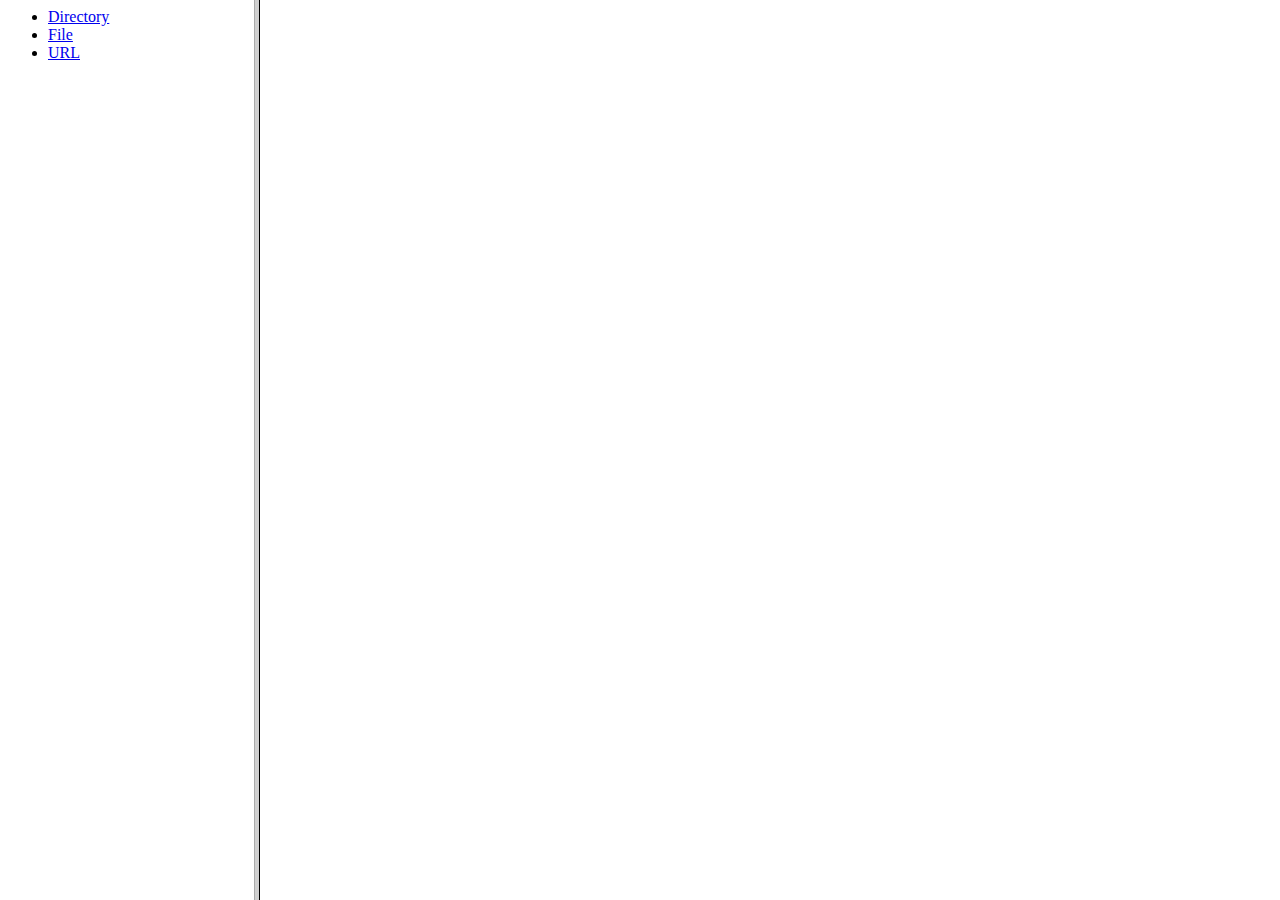
<file: pistondocs/pub/index.html>
<html>
	<head>
		<meta http-equiv="Content-Type" content="text/html; charset=UTF-8">
		<title>pistondocs</title>
	</head>
	<frameset cols="20%,80%">
		<frame src="objects.html" name="objects">
		<frame src="about:blank" name="objectDetails">
	</frameset>
</html>
</file>
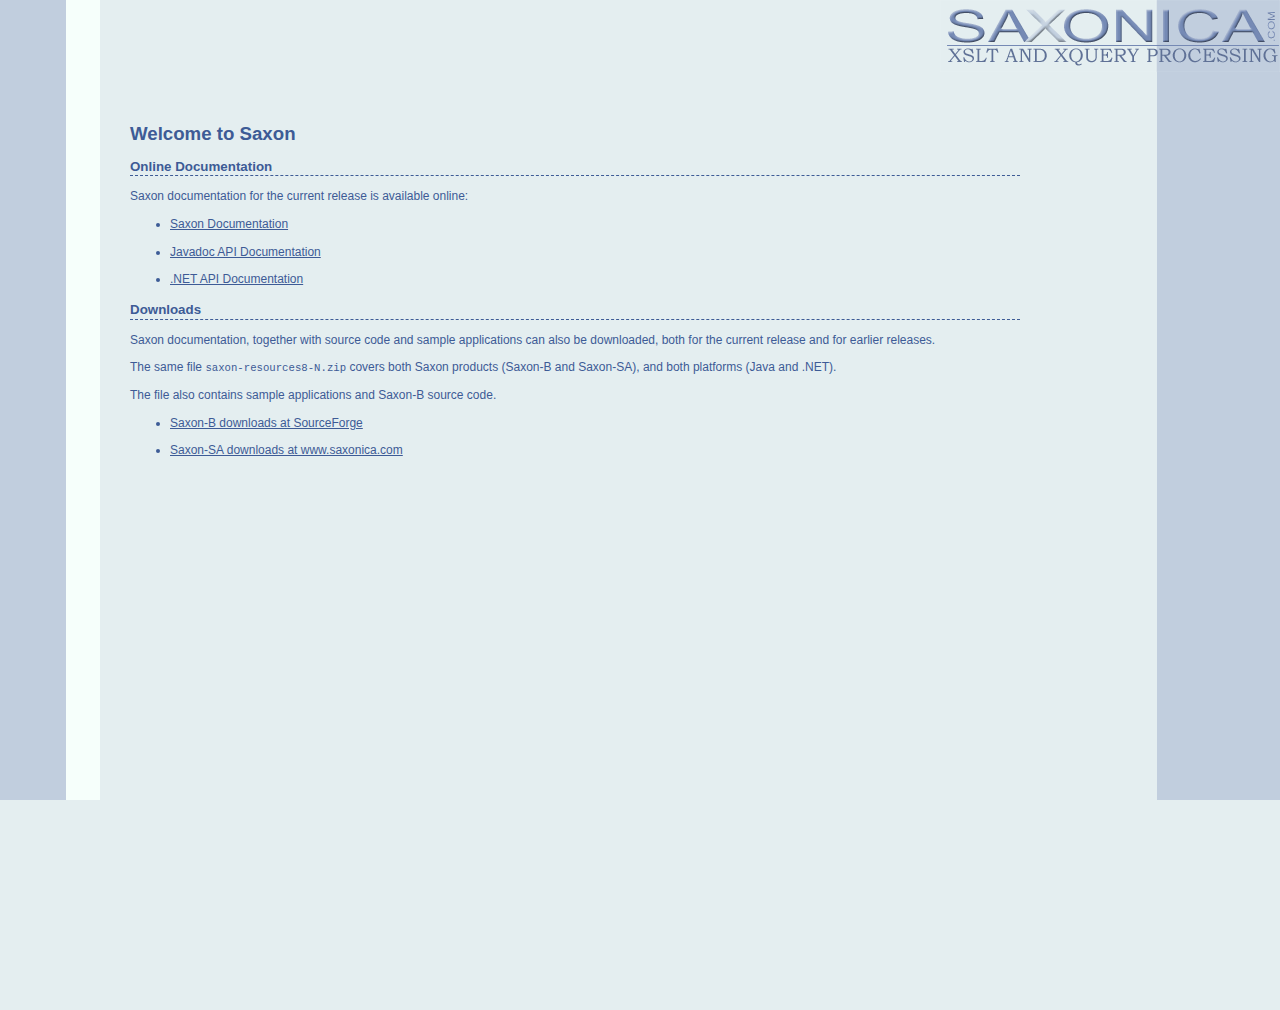
<file: pistondocs/saxon/doc/index.html>
<!DOCTYPE html
  PUBLIC "-//W3C//DTD HTML 4.01 Transitional//EN">
<html>
   <head>
      <meta http-equiv="Content-Type" content="text/html; charset=iso-8859-1">
      <title>Saxonica: XSLT and XQuery Processing: Welcome</title>
      <meta name="coverage" content="Worldwide">
      <meta name="copyright" content="Copyright Saxonica Ltd">
      <meta name="title" content="Saxonica: XSLT and XQuery Processing: About Saxon">
      <meta name="robots" content="noindex,nofollow">
      <link rel="stylesheet" href="saxondocs.css" type="text/css">
   </head>
   <body class="main">
      <div id="rhDkBlueArea" style="position:absolute; width:123px; height:800px; z-index:2; right: 0px; top: 0px; border: 1px none #000000; background-color: #C1CEDE; layer-background-color: #C1CEDE; visibility: visible;"></div>
      <div id="rhMdBlueArea" style="position:absolute; width:217px; height:800px; z-index:2; right: 340px; top: 0px; border: 1px none #000000; background-color: #E4EEF0; layer-background-color: #E4EEF0; visibility: visible;"></div>
      <div id="lhLightArea" style="position:absolute; width:34px; height:800px; z-index:2; left: 66px; top: 0px; border: 1px none #000000; background-color: #f6fffb; layer-background-color: #E4EEF0; visibility: visible;"></div>
      <div id="lhDkBlueArea" style="position:absolute; width:66px; height:800px; z-index:2; left: 0px; top: 0px; border: 1px none #000000; background-color: #C1CEDE; layer-background-color: #C1CEDE; visibility: visible;"></div>
      <div id="LogoArea" style="position:absolute; width:340px; height:72px; z-index:3; right: 0px; top: 0px; border: 1px none #000000; visibility: visible;"><a href="http://www.saxonica.com/"><img src="img/saxonica_logo.gif" width="340" height="72" border="0" alt="Saxonica.com"></a></div>

      <div id="MainTextArea" style="position:absolute; height:100%; z-index:5; left: 130px; right: 260px; top: 110px; border: 1px none #000000; visibility: visible;">
         <h1>Welcome to Saxon</h1>
         
         
         <p class="subhead">Online Documentation</p>
         
         <p>Saxon documentation for the current release is available online:</p>
         
         <ul>
         <li><p><a href="http://www.saxonica.com/documentation/documentation.html" class="bodylink">Saxon Documentation</a></p></li>
         
         <li><p><a href="http://www.saxonica.com/documentation/javadoc/index.html" class="bodylink">Javadoc API Documentation</a></p></li>
         
         <li><p><a href="http://www.saxonica.com/documentation/dotnetdoc/index.html" class="bodylink">.NET API Documentation</a></p></li>
         </ul>

         
         <p class="subhead">Downloads</p>
         
         <p>Saxon documentation, together with source code and sample applications
         can also be downloaded, both for the current release and for earlier releases.
         </p>
         
         <p>The same file <code>saxon-resources8-N.zip</code> covers both Saxon products
          (Saxon-B and Saxon-SA), and both platforms (Java and .NET).</p>
          
         <p>The file also contains sample applications and Saxon-B source code.</p>
         
        
         <ul>
         <li><p><a class="bodylink" href="http://sourceforge.net/project/showfiles.php?group_id=29872">Saxon-B downloads at SourceForge</a></li>
         <li><p><a class="bodylink" href="http://www.saxonica.com/">Saxon-SA downloads at www.saxonica.com</a></li>
         </ul>

      </div>
   </body>
</html>
</file>
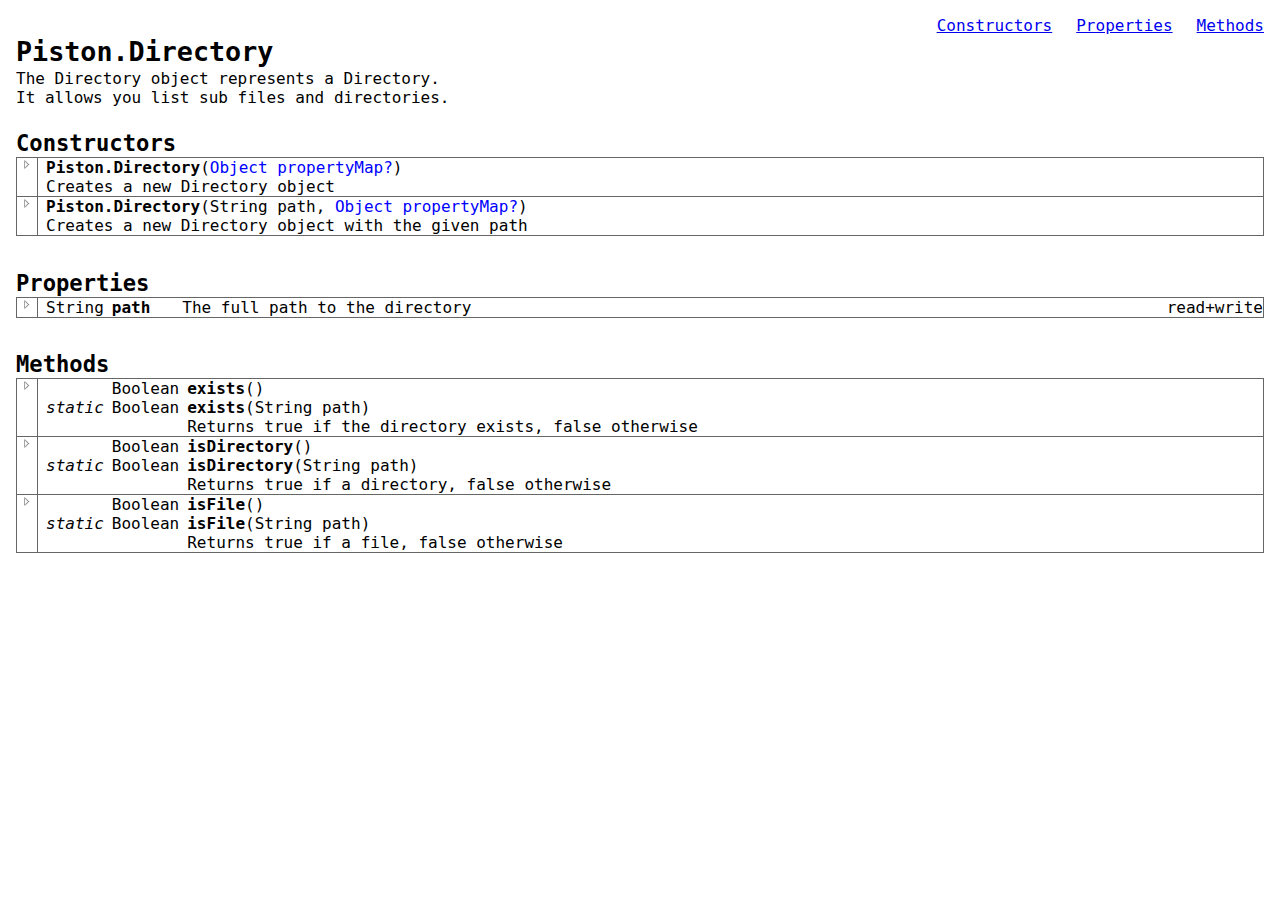
<file: pistondocs/pub/Directory.html>
<html xmlns:d="http://piston.googlecode.com/svn/trunk/ns/doc" xmlns:f="http://piston.googlecode.com/svn/trunk/ns/common">
   <head>
      <meta http-equiv="Content-Type" content="text/html; charset=UTF-8">
      <title>Piston.Directory</title>
      <link rel="stylesheet" type="text/css" href="yui/reset.css">
      <link rel="stylesheet" type="text/css" href="yui/fonts.css">
      <link rel="stylesheet" type="text/css" href="css/doc.css">
      <link rel="stylesheet" type="text/css" href="css/sh_style.css"><script type="text/javascript" src="yui/yahoo.js"></script><script type="text/javascript" src="yui/event.js"></script><script type="text/javascript" src="yui/dom.js"></script><script type="text/javascript" src="js/pistondocs.js"></script><script type="text/javascript" src="js/sh_main.js"></script><script type="text/javascript" src="js/sh_javascript.js"></script></head>
   <body>
      <div class="top-section-links"><a class="top-section-link" href="#Constructors">Constructors</a><a class="top-section-link" href="#Properties">Properties</a><a class="top-section-link" href="#Methods">Methods</a></div>
      <h1>Piston.Directory</h1>
      <div class="shortDescription">
         The Directory object represents a Directory.
         <div xmlns:xsi="http://www.w3.org/2001/XMLSchema-instance" xmlns:xhtml="http://www.w3.org/1999/xhtml"></div>
         It allows you list sub files and directories.
         
      </div><a name="Constructors"></a><h2 class="constructors">Constructors</h2>
      <table class="section constructor">
         <tbody>
            <tr class="top">
               <td class="expand" rowspan="2"></td>
               <td class="method"><span class="name">Piston.Directory</span>(<span class="optional">Object propertyMap?</span>)
               </td>
            </tr>
            <tr class="bottom">
               <td class="description">
                  <div class="short">Creates a new Directory object</div>
                  <div class="long">
                     <div class="arguments">Arguments</div>
                     <ul>
                        <li><span class="optional">Object propertyMap (optional)</span>
                           <div>The initial set of <a xmlns:xsi="http://www.w3.org/2001/XMLSchema-instance" xmlns:xhtml="http://www.w3.org/1999/xhtml" href="#Properties">Properties</a> to set
                           </div>
                        </li>
                     </ul>
                     <div class="example">Example</div><pre class="sh_javascript">var f = new Piston.Directory();
f.path = "/tmp";</pre><div class="example">Example</div><pre class="sh_javascript">var f = new Piston.Directory({ "path" : "/tmp" });</pre></div>
               </td>
            </tr>
            <tr class="top">
               <td class="expand" rowspan="2"></td>
               <td class="method"><span class="name">Piston.Directory</span>(String path, <span class="optional">Object propertyMap?</span>)
               </td>
            </tr>
            <tr class="bottom">
               <td class="description">
                  <div class="short">Creates a new Directory object with the given path</div>
                  <div class="long">
                     <div class="arguments">Arguments</div>
                     <ul>
                        <li>String path
                           <div>The full or relative path to the directory</div>
                        </li>
                        <li><span class="optional">Object propertyMap (optional)</span>
                           <div>The initial set of <a xmlns:xsi="http://www.w3.org/2001/XMLSchema-instance" xmlns:xhtml="http://www.w3.org/1999/xhtml" href="#Properties">Properties</a> to set
                           </div>
                        </li>
                     </ul>
                     <div class="example">Example</div><pre class="sh_javascript">var f = new Piston.Directory("/tmp");</pre></div>
               </td>
            </tr>
         </tbody>
      </table><a name="Properties"></a><h2 class="properties">Properties</h2>
      <table class="section property">
         <tbody>
            <tr class="bottom">
               <td class="expand"></td>
               <td class="type">String</td>
               <td class="name">path</td>
               <td class="description">The full path to the directory
                  <div class="long">
                     <div class="validValues">
                        Valid Values
                        
                     </div>
                     <ul>
                        <li>null <span class="default">(default)</span></li>
                        <li>* </li>
                     </ul>
                  </div>
               </td>
               <td class="readWrite">read+write</td>
            </tr>
         </tbody>
      </table><a name="Methods"></a><h2 class="methods">Methods</h2>
      <table class="section method">
         <tbody>
            <tr class="top">
               <td class="expand" rowspan="3"></td>
               <td class="static"></td>
               <td class="return">Boolean</td>
               <td class="method"><span class="name">exists</span>()
               </td>
            </tr>
            <tr class="middle">
               <td class="static">static</td>
               <td class="return">Boolean</td>
               <td class="method"><span class="name">exists</span>(String path)
               </td>
            </tr>
            <tr class="bottom">
               <td colspan="2"></td>
               <td class="description">
                  <div class="short">Returns true if the directory exists, false otherwise</div>
                  <div class="long">
                     <div class="arguments">Arguments</div>
                     <ul>
                        <li>None</li>
                     </ul>
                     <div class="arguments">Arguments<span class="static"> static</span></div>
                     <ul>
                        <li>String path
                           <div>The full or relative path to the directory</div>
                        </li>
                     </ul>
                     <div class="returns">Returns</div>
                     <ul>
                        <li>Boolean
                           <div>true if the directory exists, false otherwise</div>
                        </li>
                     </ul>
                     <div class="example">Example</div><pre class="sh_javascript">var f = new Piston.Directory("/tmp");

f.exists();    // true</pre><div class="example">Example<span class="static"> static</span></div><pre class="sh_javascript">Piston.Directory.exists("/tmp");    // true</pre></div>
               </td>
            </tr>
            <tr class="top">
               <td class="expand" rowspan="3"></td>
               <td class="static"></td>
               <td class="return">Boolean</td>
               <td class="method"><span class="name">isDirectory</span>()
               </td>
            </tr>
            <tr class="middle">
               <td class="static">static</td>
               <td class="return">Boolean</td>
               <td class="method"><span class="name">isDirectory</span>(String path)
               </td>
            </tr>
            <tr class="bottom">
               <td colspan="2"></td>
               <td class="description">
                  <div class="short">Returns true if a directory, false otherwise</div>
                  <div class="long">
                     <div class="arguments">Arguments</div>
                     <ul>
                        <li>None</li>
                     </ul>
                     <div class="arguments">Arguments<span class="static"> static</span></div>
                     <ul>
                        <li>String path
                           <div>The path to check.</div>
                        </li>
                     </ul>
                     <div class="returns">Returns</div>
                     <ul>
                        <li>Boolean
                           <div>true if a directory, false otherwise</div>
                        </li>
                     </ul>
                     <div class="example">Example</div><pre class="sh_javascript">var f = new Piston.Directory("/tmp");

f.isDirectory()        // true</pre><div class="example">Example<span class="static"> static</span></div><pre class="sh_javascript">Piston.Directory.isDirectory("/tmp");    // true</pre></div>
               </td>
            </tr>
            <tr class="top">
               <td class="expand" rowspan="3"></td>
               <td class="static"></td>
               <td class="return">Boolean</td>
               <td class="method"><span class="name">isFile</span>()
               </td>
            </tr>
            <tr class="middle">
               <td class="static">static</td>
               <td class="return">Boolean</td>
               <td class="method"><span class="name">isFile</span>(String path)
               </td>
            </tr>
            <tr class="bottom">
               <td colspan="2"></td>
               <td class="description">
                  <div class="short">Returns true if a file, false otherwise</div>
                  <div class="long">
                     <div class="arguments">Arguments</div>
                     <ul>
                        <li>None</li>
                     </ul>
                     <div class="arguments">Arguments<span class="static"> static</span></div>
                     <ul>
                        <li>String path
                           <div>The path to check.</div>
                        </li>
                     </ul>
                     <div class="returns">Returns</div>
                     <ul>
                        <li>Boolean
                           <div>true if a file, false otherwise</div>
                        </li>
                     </ul>
                     <div class="example">Example</div><pre class="sh_javascript">var f = new Piston.Directory("/tmp");

f.isFile()        // false</pre><div class="example">Example<span class="static"> static</span></div><pre class="sh_javascript">Piston.Directory.isFile("/tmp");    // false</pre></div>
               </td>
            </tr>
         </tbody>
      </table>
   </body>
</html>
</file>
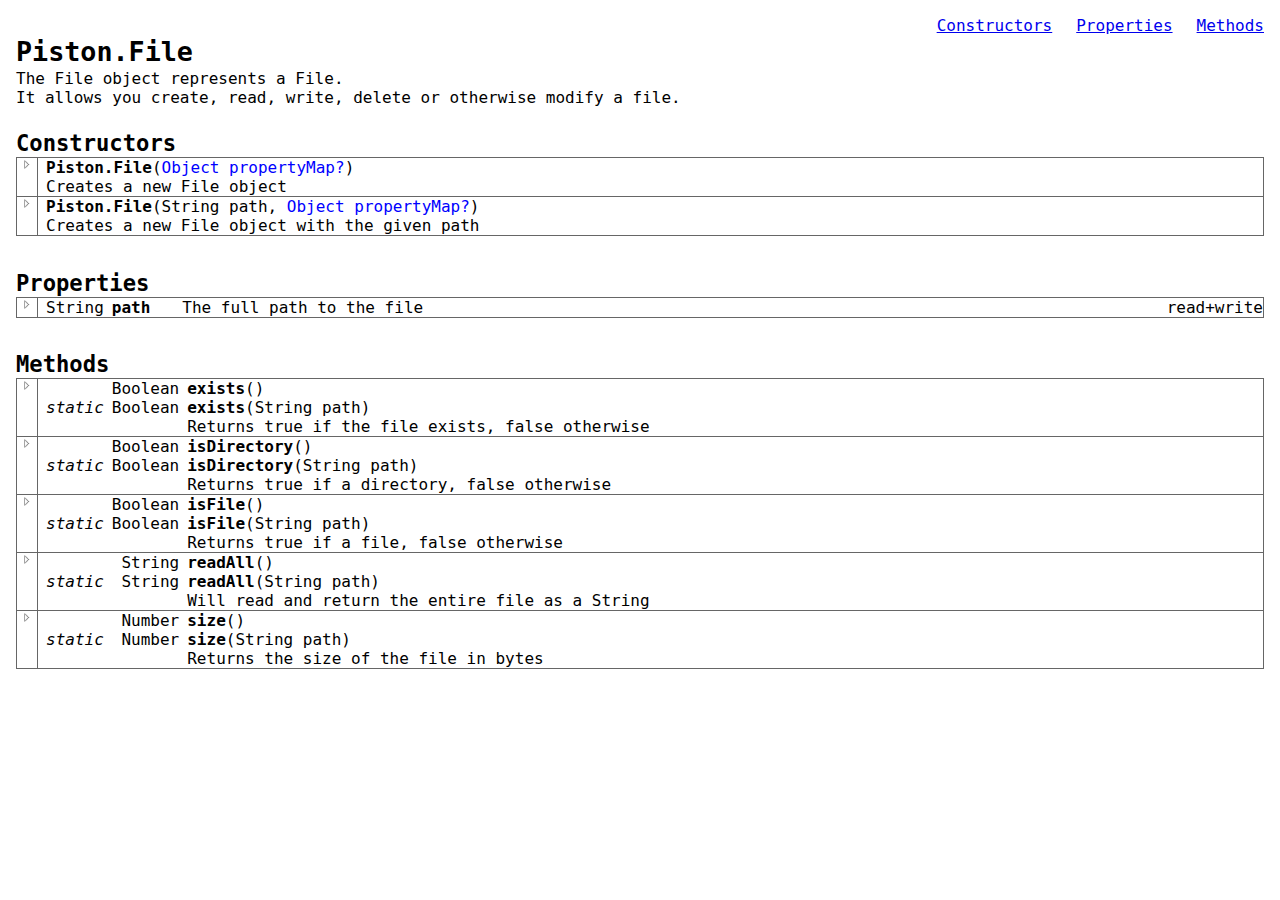
<file: pistondocs/pub/File.html>
<html xmlns:d="http://piston.googlecode.com/svn/trunk/ns/doc" xmlns:f="http://piston.googlecode.com/svn/trunk/ns/common">
   <head>
      <meta http-equiv="Content-Type" content="text/html; charset=UTF-8">
      <title>Piston.File</title>
      <link rel="stylesheet" type="text/css" href="yui/reset.css">
      <link rel="stylesheet" type="text/css" href="yui/fonts.css">
      <link rel="stylesheet" type="text/css" href="css/doc.css">
      <link rel="stylesheet" type="text/css" href="css/sh_style.css"><script type="text/javascript" src="yui/yahoo.js"></script><script type="text/javascript" src="yui/event.js"></script><script type="text/javascript" src="yui/dom.js"></script><script type="text/javascript" src="js/pistondocs.js"></script><script type="text/javascript" src="js/sh_main.js"></script><script type="text/javascript" src="js/sh_javascript.js"></script></head>
   <body>
      <div class="top-section-links"><a class="top-section-link" href="#Constructors">Constructors</a><a class="top-section-link" href="#Properties">Properties</a><a class="top-section-link" href="#Methods">Methods</a></div>
      <h1>Piston.File</h1>
      <div class="shortDescription">
         The File object represents a File.
         <div xmlns:xsi="http://www.w3.org/2001/XMLSchema-instance" xmlns:xhtml="http://www.w3.org/1999/xhtml"></div>
         It allows you create, read, write, delete or otherwise modify a file.
         
      </div><a name="Constructors"></a><h2 class="constructors">Constructors</h2>
      <table class="section constructor">
         <tbody>
            <tr class="top">
               <td class="expand" rowspan="2"></td>
               <td class="method"><span class="name">Piston.File</span>(<span class="optional">Object propertyMap?</span>)
               </td>
            </tr>
            <tr class="bottom">
               <td class="description">
                  <div class="short">Creates a new File object</div>
                  <div class="long">
                     <div class="arguments">Arguments</div>
                     <ul>
                        <li><span class="optional">Object propertyMap (optional)</span>
                           <div>The initial set of <a xmlns:xsi="http://www.w3.org/2001/XMLSchema-instance" xmlns:xhtml="http://www.w3.org/1999/xhtml" href="#Properties">Properties</a> to set
                           </div>
                        </li>
                     </ul>
                     <div class="example">Example</div><pre class="sh_javascript">var f = new Piston.File();
f.path = "text.txt";</pre><div class="example">Example</div><pre class="sh_javascript">var f = new Piston.File({ "path" : "text.txt" });</pre></div>
               </td>
            </tr>
            <tr class="top">
               <td class="expand" rowspan="2"></td>
               <td class="method"><span class="name">Piston.File</span>(String path, <span class="optional">Object propertyMap?</span>)
               </td>
            </tr>
            <tr class="bottom">
               <td class="description">
                  <div class="short">Creates a new File object with the given path</div>
                  <div class="long">
                     <div class="arguments">Arguments</div>
                     <ul>
                        <li>String path
                           <div>The full or relative path to the file</div>
                        </li>
                        <li><span class="optional">Object propertyMap (optional)</span>
                           <div>The initial set of <a xmlns:xsi="http://www.w3.org/2001/XMLSchema-instance" xmlns:xhtml="http://www.w3.org/1999/xhtml" href="#Properties">Properties</a> to set
                           </div>
                        </li>
                     </ul>
                     <div class="example">Example</div><pre class="sh_javascript">var f = new Piston.File("test.txt");</pre></div>
               </td>
            </tr>
         </tbody>
      </table><a name="Properties"></a><h2 class="properties">Properties</h2>
      <table class="section property">
         <tbody>
            <tr class="bottom">
               <td class="expand"></td>
               <td class="type">String</td>
               <td class="name">path</td>
               <td class="description">The full path to the file
                  <div class="long">
                     <div class="validValues">
                        Valid Values
                        
                     </div>
                     <ul>
                        <li>null <span class="default">(default)</span></li>
                        <li>* </li>
                     </ul>
                  </div>
               </td>
               <td class="readWrite">read+write</td>
            </tr>
         </tbody>
      </table><a name="Methods"></a><h2 class="methods">Methods</h2>
      <table class="section method">
         <tbody>
            <tr class="top">
               <td class="expand" rowspan="3"></td>
               <td class="static"></td>
               <td class="return">Boolean</td>
               <td class="method"><span class="name">exists</span>()
               </td>
            </tr>
            <tr class="middle">
               <td class="static">static</td>
               <td class="return">Boolean</td>
               <td class="method"><span class="name">exists</span>(String path)
               </td>
            </tr>
            <tr class="bottom">
               <td colspan="2"></td>
               <td class="description">
                  <div class="short">Returns true if the file exists, false otherwise</div>
                  <div class="long">
                     <div class="arguments">Arguments</div>
                     <ul>
                        <li>None</li>
                     </ul>
                     <div class="arguments">Arguments<span class="static"> static</span></div>
                     <ul>
                        <li>String path
                           <div>The full or relative path to the file</div>
                        </li>
                     </ul>
                     <div class="returns">Returns</div>
                     <ul>
                        <li>Boolean
                           <div>true if the file exists, false otherwise</div>
                        </li>
                     </ul>
                     <div class="example">Example</div><pre class="sh_javascript">var f = new Piston.File("test.txt");

f.exists();    // true</pre><div class="example">Example<span class="static"> static</span></div><pre class="sh_javascript">Piston.File.exists("test.txt");    // true</pre></div>
               </td>
            </tr>
            <tr class="top">
               <td class="expand" rowspan="3"></td>
               <td class="static"></td>
               <td class="return">Boolean</td>
               <td class="method"><span class="name">isDirectory</span>()
               </td>
            </tr>
            <tr class="middle">
               <td class="static">static</td>
               <td class="return">Boolean</td>
               <td class="method"><span class="name">isDirectory</span>(String path)
               </td>
            </tr>
            <tr class="bottom">
               <td colspan="2"></td>
               <td class="description">
                  <div class="short">Returns true if a directory, false otherwise</div>
                  <div class="long">
                     <div class="arguments">Arguments</div>
                     <ul>
                        <li>None</li>
                     </ul>
                     <div class="arguments">Arguments<span class="static"> static</span></div>
                     <ul>
                        <li>String path
                           <div>The path to check.</div>
                        </li>
                     </ul>
                     <div class="returns">Returns</div>
                     <ul>
                        <li>Boolean
                           <div>true if a directory, false otherwise</div>
                        </li>
                     </ul>
                     <div class="example">Example</div><pre class="sh_javascript">var f = new Piston.File("test.txt");

f.isDirectory()        // false</pre><div class="example">Example<span class="static"> static</span></div><pre class="sh_javascript">Piston.File.isDirectory("test.txt");    // false</pre></div>
               </td>
            </tr>
            <tr class="top">
               <td class="expand" rowspan="3"></td>
               <td class="static"></td>
               <td class="return">Boolean</td>
               <td class="method"><span class="name">isFile</span>()
               </td>
            </tr>
            <tr class="middle">
               <td class="static">static</td>
               <td class="return">Boolean</td>
               <td class="method"><span class="name">isFile</span>(String path)
               </td>
            </tr>
            <tr class="bottom">
               <td colspan="2"></td>
               <td class="description">
                  <div class="short">Returns true if a file, false otherwise</div>
                  <div class="long">
                     <div class="arguments">Arguments</div>
                     <ul>
                        <li>None</li>
                     </ul>
                     <div class="arguments">Arguments<span class="static"> static</span></div>
                     <ul>
                        <li>String path
                           <div>The path to check.</div>
                        </li>
                     </ul>
                     <div class="returns">Returns</div>
                     <ul>
                        <li>Boolean
                           <div>true if a file, false otherwise</div>
                        </li>
                     </ul>
                     <div class="example">Example</div><pre class="sh_javascript">var f = new Piston.File("test.txt");

f.isFile()        // true</pre><div class="example">Example<span class="static"> static</span></div><pre class="sh_javascript">Piston.File.isFile("test.txt");    // true</pre></div>
               </td>
            </tr>
            <tr class="top">
               <td class="expand" rowspan="3"></td>
               <td class="static"></td>
               <td class="return">String</td>
               <td class="method"><span class="name">readAll</span>()
               </td>
            </tr>
            <tr class="middle">
               <td class="static">static</td>
               <td class="return">String</td>
               <td class="method"><span class="name">readAll</span>(String path)
               </td>
            </tr>
            <tr class="bottom">
               <td colspan="2"></td>
               <td class="description">
                  <div class="short">Will read and return the entire file as a String</div>
                  <div class="long">
                     <div class="arguments">Arguments</div>
                     <ul>
                        <li>None</li>
                     </ul>
                     <div class="arguments">Arguments<span class="static"> static</span></div>
                     <ul>
                        <li>String path
                           <div>The full or relative path to the file</div>
                        </li>
                     </ul>
                     <div class="returns">Returns</div>
                     <ul>
                        <li>String
                           <div>The contents of the file as a String</div>
                        </li>
                     </ul>
                     <div class="example">Example</div><pre class="sh_javascript">var f = new Piston.File("test.txt");

f.readAll();    // contents of test.txt</pre><div class="example">Example<span class="static"> static</span></div><pre class="sh_javascript">Piston.File.readAll("test.txt");    // contents of test.txt</pre></div>
               </td>
            </tr>
            <tr class="top">
               <td class="expand" rowspan="3"></td>
               <td class="static"></td>
               <td class="return">Number</td>
               <td class="method"><span class="name">size</span>()
               </td>
            </tr>
            <tr class="middle">
               <td class="static">static</td>
               <td class="return">Number</td>
               <td class="method"><span class="name">size</span>(String path)
               </td>
            </tr>
            <tr class="bottom">
               <td colspan="2"></td>
               <td class="description">
                  <div class="short">Returns the size of the file in bytes</div>
                  <div class="long">
                     <div class="arguments">Arguments</div>
                     <ul>
                        <li>None</li>
                     </ul>
                     <div class="arguments">Arguments<span class="static"> static</span></div>
                     <ul>
                        <li>String path
                           <div>The full or relative path to the file</div>
                        </li>
                     </ul>
                     <div class="returns">Returns</div>
                     <ul>
                        <li>Number
                           <div>The size of the file in bytes</div>
                        </li>
                     </ul>
                     <div class="example">Example</div><pre class="sh_javascript">var f = new Piston.File("test.txt");    // Contents: contents of test.txt

f.size();    // 20</pre><div class="example">Example<span class="static"> static</span></div><pre class="sh_javascript">Piston.File.size("test.txt");    // 20</pre></div>
               </td>
            </tr>
         </tbody>
      </table>
   </body>
</html>
</file>
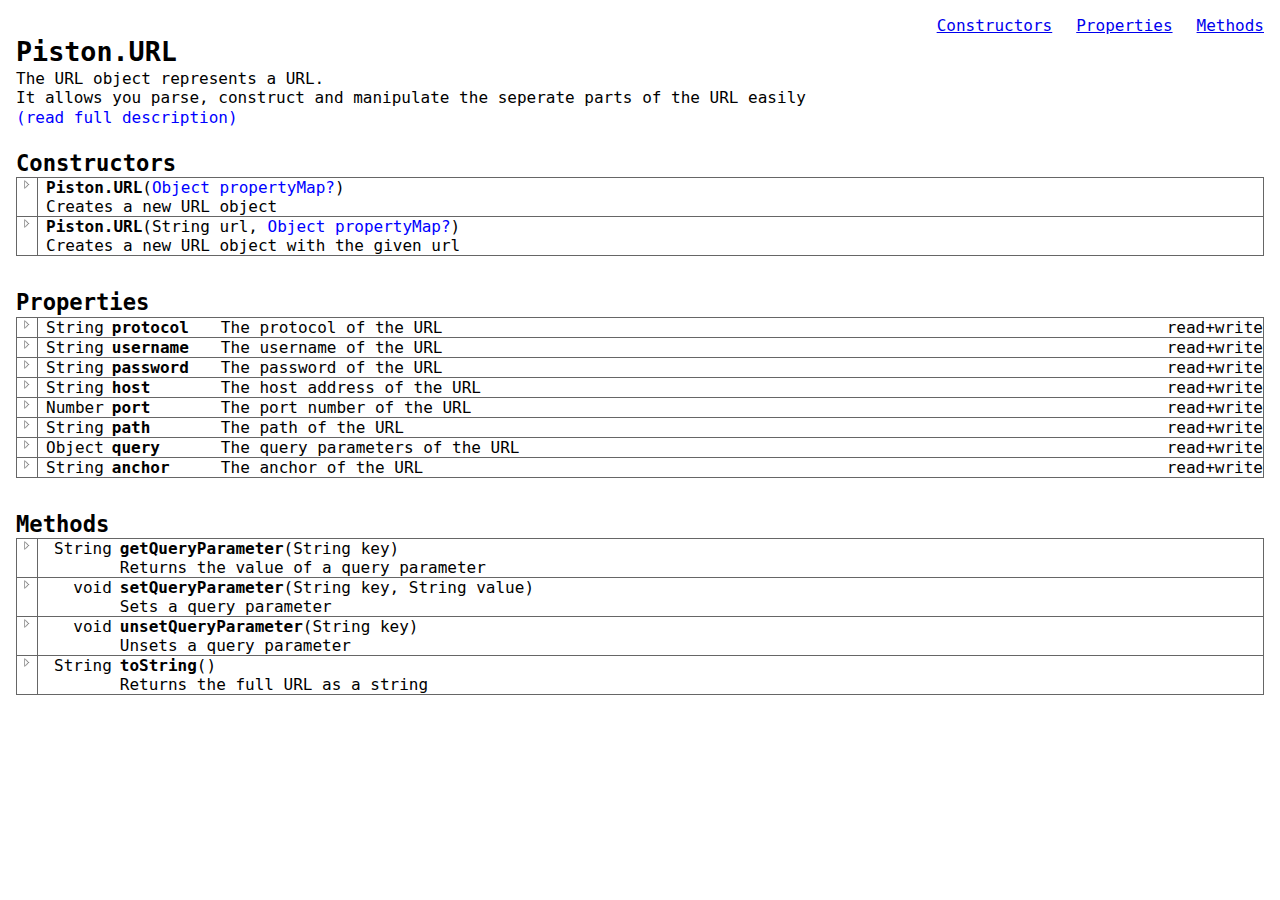
<file: pistondocs/pub/URL.html>
<html xmlns:d="http://piston.googlecode.com/svn/trunk/ns/doc" xmlns:f="http://piston.googlecode.com/svn/trunk/ns/common">
   <head>
      <meta http-equiv="Content-Type" content="text/html; charset=UTF-8">
      <title>Piston.URL</title>
      <link rel="stylesheet" type="text/css" href="yui/reset.css">
      <link rel="stylesheet" type="text/css" href="yui/fonts.css">
      <link rel="stylesheet" type="text/css" href="css/doc.css">
      <link rel="stylesheet" type="text/css" href="css/sh_style.css"><script type="text/javascript" src="yui/yahoo.js"></script><script type="text/javascript" src="yui/event.js"></script><script type="text/javascript" src="yui/dom.js"></script><script type="text/javascript" src="js/pistondocs.js"></script><script type="text/javascript" src="js/sh_main.js"></script><script type="text/javascript" src="js/sh_javascript.js"></script></head>
   <body>
      <div class="top-section-links"><a class="top-section-link" href="#Constructors">Constructors</a><a class="top-section-link" href="#Properties">Properties</a><a class="top-section-link" href="#Methods">Methods</a></div>
      <h1>Piston.URL</h1>
      <div class="shortDescription">
         The URL object represents a URL.
         <div xmlns:xsi="http://www.w3.org/2001/XMLSchema-instance" xmlns:xhtml="http://www.w3.org/1999/xhtml"></div>
         It allows you parse, construct and manipulate the seperate parts of the URL easily
         
      </div><span class="expandLongDescription">
         (read full description)
         </span><div class="longDescription">
         You can pass to the constructor a URL as a string which will parsed automatically
         <div xmlns:xsi="http://www.w3.org/2001/XMLSchema-instance" xmlns:xhtml="http://www.w3.org/1999/xhtml"></div>
         At that point you can access the individual <a xmlns:xsi="http://www.w3.org/2001/XMLSchema-instance" xmlns:xhtml="http://www.w3.org/1999/xhtml" href="#Properties">Properties</a> of the object to read or manipulate the URL
         <div xmlns:xsi="http://www.w3.org/2001/XMLSchema-instance" xmlns:xhtml="http://www.w3.org/1999/xhtml"></div>
         
         <div class="example">Example</div><pre class="sh_javascript">var u = new Piston.URL("http://google.com:8080/hello/index.html");
u.host           // google.com
u.port           // 8080

u.host = "yahoo.com";
u.toString();    // http://yahoo.com:8080/hello/index.html

u.port = null;
u.setQueryParameter("level", "47");
u.toString();    // http://yahoo.com/hello/index.html?level=47</pre></div><a name="Constructors"></a><h2 class="constructors">Constructors</h2>
      <table class="section constructor">
         <tbody>
            <tr class="top">
               <td class="expand" rowspan="2"></td>
               <td class="method"><span class="name">Piston.URL</span>(<span class="optional">Object propertyMap?</span>)
               </td>
            </tr>
            <tr class="bottom">
               <td class="description">
                  <div class="short">Creates a new URL object</div>
                  <div class="long">
                     <div class="arguments">Arguments</div>
                     <ul>
                        <li><span class="optional">Object propertyMap (optional)</span>
                           <div>The initial set of <a xmlns:xsi="http://www.w3.org/2001/XMLSchema-instance" xmlns:xhtml="http://www.w3.org/1999/xhtml" href="#Properties">Properties</a> to set
                           </div>
                        </li>
                     </ul>
                     <div class="example">Example</div><pre class="sh_javascript">var u = new Piston.URL();
u.host = "google.com";
u.protocol = "http";

u.toString();    // http://google.com</pre><div class="example">Example</div><pre class="sh_javascript">var u = new Piston.URL({ "protocol" : "http", "host" : "google.com" });

u.toString();    // http://google.com</pre></div>
               </td>
            </tr>
            <tr class="top">
               <td class="expand" rowspan="2"></td>
               <td class="method"><span class="name">Piston.URL</span>(String url, <span class="optional">Object propertyMap?</span>)
               </td>
            </tr>
            <tr class="bottom">
               <td class="description">
                  <div class="short">Creates a new URL object with the given url</div>
                  <div class="long">
                     <div class="arguments">Arguments</div>
                     <ul>
                        <li>String url
                           <div>The initial URL to parse</div>
                        </li>
                        <li><span class="optional">Object propertyMap (optional)</span>
                           <div>The initial set of <a xmlns:xsi="http://www.w3.org/2001/XMLSchema-instance" xmlns:xhtml="http://www.w3.org/1999/xhtml" href="#Properties">Properties</a> to set
                           </div>
                        </li>
                     </ul>
                     <div class="example">Example</div><pre class="sh_javascript">var u = new Piston.URL("http://google.com");
u.path = "/hello/index.html";

u.toString();    // http://google.com/hello/index.html</pre><div class="example">Example</div><pre class="sh_javascript">var u = new Piston.URL("http://google.com", { "path" : "/hello/index.html" });

u.toString();    // http://google.com/hello/index.html</pre></div>
               </td>
            </tr>
         </tbody>
      </table><a name="Properties"></a><h2 class="properties">Properties</h2>
      <table class="section property">
         <tbody>
            <tr class="bottom">
               <td class="expand"></td>
               <td class="type">String</td>
               <td class="name">protocol</td>
               <td class="description">The protocol of the URL
                  <div class="long">
                     <div class="validValues">
                        Valid Values
                        
                     </div>
                     <ul>
                        <li>null <span class="default">(default)</span></li>
                        <li>http </li>
                        <li>https </li>
                        <li>ftp </li>
                        <li>ftps </li>
                     </ul>
                  </div>
               </td>
               <td class="readWrite">read+write</td>
            </tr>
            <tr class="bottom">
               <td class="expand"></td>
               <td class="type">String</td>
               <td class="name">username</td>
               <td class="description">The username of the URL
                  <div class="long">
                     <div class="validValues">
                        Valid Values
                        
                     </div>
                     <ul>
                        <li>null <span class="default">(default)</span></li>
                        <li>* </li>
                     </ul>
                  </div>
               </td>
               <td class="readWrite">read+write</td>
            </tr>
            <tr class="bottom">
               <td class="expand"></td>
               <td class="type">String</td>
               <td class="name">password</td>
               <td class="description">The password of the URL
                  <div class="long">
                     <div class="validValues">
                        Valid Values
                        
                     </div>
                     <ul>
                        <li>null <span class="default">(default)</span></li>
                        <li>* </li>
                     </ul>
                  </div>
               </td>
               <td class="readWrite">read+write</td>
            </tr>
            <tr class="bottom">
               <td class="expand"></td>
               <td class="type">String</td>
               <td class="name">host</td>
               <td class="description">The host address of the URL
                  <div class="long">
                     <div class="validValues">
                        Valid Values
                        
                     </div>
                     <ul>
                        <li>null <span class="default">(default)</span></li>
                        <li>* </li>
                     </ul>
                  </div>
               </td>
               <td class="readWrite">read+write</td>
            </tr>
            <tr class="bottom">
               <td class="expand"></td>
               <td class="type">Number</td>
               <td class="name">port</td>
               <td class="description">The port number of the URL
                  <div class="long">
                     <div class="validValues">
                        Valid Values
                        
                     </div>
                     <ul>
                        <li>null <span class="default">(default)</span></li>
                        <li>* </li>
                     </ul>
                  </div>
               </td>
               <td class="readWrite">read+write</td>
            </tr>
            <tr class="bottom">
               <td class="expand"></td>
               <td class="type">String</td>
               <td class="name">path</td>
               <td class="description">The path of the URL
                  <div class="long">
                     <div class="validValues">
                        Valid Values
                        
                     </div>
                     <ul>
                        <li>null <span class="default">(default)</span></li>
                        <li>* </li>
                     </ul>
                  </div>
               </td>
               <td class="readWrite">read+write</td>
            </tr>
            <tr class="bottom">
               <td class="expand"></td>
               <td class="type">Object</td>
               <td class="name">query</td>
               <td class="description">The query parameters of the URL
                  <div class="long">
                     <div class="validValues">
                        Valid Values
                        
                     </div>
                     <ul>
                        <li>null <span class="default">(default)</span></li>
                        <li>{ * : *, ... } </li>
                     </ul>
                  </div>
               </td>
               <td class="readWrite">read+write</td>
            </tr>
            <tr class="bottom">
               <td class="expand"></td>
               <td class="type">String</td>
               <td class="name">anchor</td>
               <td class="description">The anchor of the URL
                  <div class="long">
                     <div class="validValues">
                        Valid Values
                        
                     </div>
                     <ul>
                        <li>null <span class="default">(default)</span></li>
                        <li>* </li>
                     </ul>
                  </div>
               </td>
               <td class="readWrite">read+write</td>
            </tr>
         </tbody>
      </table><a name="Methods"></a><h2 class="methods">Methods</h2>
      <table class="section method">
         <tbody>
            <tr class="top">
               <td class="expand" rowspan="2"></td>
               <td class="static"></td>
               <td class="return">String</td>
               <td class="method"><span class="name">getQueryParameter</span>(String key)
               </td>
            </tr>
            <tr class="bottom">
               <td colspan="2"></td>
               <td class="description">
                  <div class="short">Returns the value of a query parameter</div>
                  <div class="long">
                     <div class="arguments">Arguments</div>
                     <ul>
                        <li>String key
                           <div>The key of the query parameter to get</div>
                        </li>
                     </ul>
                     <div class="returns">Returns</div>
                     <ul>
                        <li>String
                           <div>The value of the query parameter requested.
                              <div xmlns:xsi="http://www.w3.org/2001/XMLSchema-instance" xmlns:xhtml="http://www.w3.org/1999/xhtml"></div>null if no such query key exists
                           </div>
                        </li>
                     </ul>
                     <div class="example">Example</div><pre class="sh_javascript">var u = new Piston.URL("http://google.com/path/index.html?level=47&amp;apple=red");

u.getQueryParameter("level");    // 47</pre></div>
               </td>
            </tr>
            <tr class="top">
               <td class="expand" rowspan="2"></td>
               <td class="static"></td>
               <td class="return">void</td>
               <td class="method"><span class="name">setQueryParameter</span>(String key, String value)
               </td>
            </tr>
            <tr class="bottom">
               <td colspan="2"></td>
               <td class="description">
                  <div class="short">Sets a query parameter</div>
                  <div class="long">
                     <div class="arguments">Arguments</div>
                     <ul>
                        <li>String key
                           <div>The key of the query parameter to set</div>
                        </li>
                        <li>String value
                           <div>The value you want to set the query key to</div>
                        </li>
                     </ul>
                     <div class="returns">Returns</div>
                     <ul>
                        <li>void
                           <div></div>
                        </li>
                     </ul>
                     <div class="example">Example</div><pre class="sh_javascript">var u = new Piston.URL("http://google.com/path/index.html");
u.setQueryParameter("level", "47");
u.setQueryParameter("apple", "red");

u.toString();    // http://google.com/path/index.html?level=47&amp;apple=red</pre></div>
               </td>
            </tr>
            <tr class="top">
               <td class="expand" rowspan="2"></td>
               <td class="static"></td>
               <td class="return">void</td>
               <td class="method"><span class="name">unsetQueryParameter</span>(String key)
               </td>
            </tr>
            <tr class="bottom">
               <td colspan="2"></td>
               <td class="description">
                  <div class="short">Unsets a query parameter</div>
                  <div class="long">
                     <div class="arguments">Arguments</div>
                     <ul>
                        <li>String key
                           <div>The key of the query parameter to unset</div>
                        </li>
                     </ul>
                     <div class="returns">Returns</div>
                     <ul>
                        <li>void
                           <div></div>
                        </li>
                     </ul>
                     <div class="example">Example</div><pre class="sh_javascript">var u = new Piston.URL("http://google.com/path/index.html?level=47&amp;apple=red");
u.unsetQueryParameter("level");

u.toString();    // http://google.com/path/index.html?apple=red</pre></div>
               </td>
            </tr>
            <tr class="top">
               <td class="expand" rowspan="2"></td>
               <td class="static"></td>
               <td class="return">String</td>
               <td class="method"><span class="name">toString</span>()
               </td>
            </tr>
            <tr class="bottom">
               <td colspan="2"></td>
               <td class="description">
                  <div class="short">Returns the full URL as a string</div>
                  <div class="long">
                     <div class="arguments">Arguments</div>
                     <ul>
                        <li>None</li>
                     </ul>
                     <div class="returns">Returns</div>
                     <ul>
                        <li>String
                           <div>The full URL as a string.</div>
                        </li>
                     </ul>
                     <div class="example">Example</div><pre class="sh_javascript">var u = new Piston.URL();
u.protocol = "http";
u.host = "google.com";
u.path = "/path/index.html";

u.toString();    // http://google.com/path/index.html</pre></div>
               </td>
            </tr>
         </tbody>
      </table>
   </body>
</html>
</file>
<file: pistondocs/saxon/doc/saxondocs.css>
/* 
Text blue: #3D5B96
Dark blue: #c1cede
Mid blue: #e4eef0 
Light blue: #f6fffb
mid green #B1CCC7
rust #96433D
*/

/* used for frameset holders */
.bgnd {
	margin-top:0;
	margin-left:0;
	background: #f6fffb;
	}

/* used for menu */

.menu {
	background: #f6fffb;
	margin-top:20;
	margin-left:40;
	SCROLLBAR-FACE-COLOR: #c1cede; 
	SCROLLBAR-HIGHLIGHT-COLOR: #e4eef0; 
	SCROLLBAR-SHADOW-COLOR: #e4eef0; 
	SCROLLBAR-ARROW-COLOR: #f6fffb; 
	SCROLLBAR-BASE-COLOR: #e4eef0;
}

/* used for content pages */

.main {
	background: #e4eef0;
	margin-top:10px;
	margin-left:5px;
	margin-right:5px;
	margin-bottom:20px;
	SCROLLBAR-FACE-COLOR: #c1cede; 
	SCROLLBAR-HIGHLIGHT-COLOR: #e4eef0; 
	SCROLLBAR-SHADOW-COLOR: #e4eef0; 
	SCROLLBAR-ARROW-COLOR: #f6fffb; 
	SCROLLBAR-BASE-COLOR: #e4eef0;
}

/* used for menu links */

a {
	font-family: Verdana, Arial, Helvetica, sans-serif;
	font-size: 8pt;
	font-style:normal;
	color: #3D5B96;
	font-weight: normal;
	text-decoration: none;
}

/* used for in body links */

a.bodylink {
	font-family: Verdana, Arial, Helvetica, sans-serif;
	font-size: 9pt;
	font-style:normal;
	color: #3D5B96;
	font-weight: normal;
	text-decoration: underline;
}

/* used for table of contents level 1 */

a.toc1 {
	font-family: Verdana, Arial, Helvetica, sans-serif;
	font-size: 12pt;
	font-style:normal;
	color: #3D5B96;
	font-weight: bold;
	text-decoration: none;
}

/* used for table of contents level 2 */

a.toc2 {
	font-family: Verdana, Arial, Helvetica, sans-serif;
	font-size: 10pt;
	font-style:normal;
	color: #3D5B96;
	font-weight: normal;
	text-decoration: none;
}

/* used for menu heading */
.title {
	font-family: Verdana, Arial, Helvetica, sans-serif;
	font-size: 10pt;
	font-style:normal;
	color: #3D5B96;
	font-weight: bold;
	text-decoration: none;
	line-height: 1.3em;
}

/* used for main page headings */


h1 {
	font-family: Verdana, Arial, Helvetica, sans-serif;
	font-size: 14pt;
	font-style: normal;
	color: #3D5B96;
	font-weight: bold;
	text-decoration: none;
		}

/* used for subheads in pref. to H2 etc, to limit underlining width */

.subhead {
	font-family: Verdana, Arial, Helvetica, sans-serif;
	font-size: 10pt;
	font-style: normal;
	color: #3D5B96;
	font-weight: bold;
	text-decoration: none;
	border-bottom : thin dashed #3D5B96;
	padding-right : 5px;
}

/* used for standard text */

p {
	font-family: Verdana, Arial, Helvetica, sans-serif;
	font-size: 9pt;
	font-style: normal;
	color: #3D5B96;
	font-weight: normal;
	text-decoration: none;
	line-height: 1.3em;
	padding-right:15px;
}

code {
		font-family: lucida sans typewriter, courier, monospace;
	font-size: 8pt;
	font-style: normal;
	font-weight: normal;
	text-decoration: none;
	line-height: 1.3em;
}

ul {
	font-family: Verdana, Arial, Helvetica, sans-serif;
	font-size: 9pt;
	font-style: normal;
	color: #3D5B96;
	font-weight: normal;
	text-decoration: none;
}

li {
	font-family: Verdana, Arial, Helvetica, sans-serif;
	font-size: 9pt;
	font-style: normal;
	color: #3D5B96;
	font-weight: normal;

}

/* used for text in boxed areas */

.boxed {
	font-family: Verdana, Arial, Helvetica, sans-serif;
	font-size: 8pt;
	font-style: normal;
	color: #96433D;
	font-weight: bold;
	text-decoration: none;
	margin-top:5px;
	margin-bottom:5px;
}

/* used for example code */

.codeblock {
    background: #B1CCC7;
    /*background: #e4eef0;*/
	font-family: lucida sans typewriter, courier, monospace;
	font-size: 8pt;	
	font-style: normal;
	color: #96433D;
	font-weight: normal;
	text-decoration: none;
	padding-right:15px;
}

/* used for example commands */

.command {
	font-size: 8pt;	
	font-style: normal;
	color: #96433D;
	font-weight: bold;
	text-decoration: none;
	padding-right:15px;
}



/* used for links in boxed areas */

a.rust {
	font-family: Verdana, Arial, Helvetica, sans-serif;
	font-size: 8pt;
	font-style:normal;
	color: #96433D;
	font-weight: bold;
	text-decoration: underline;
}

/* used for links at the end of a page */

a.nav {
	font-family: Verdana, Arial, Helvetica, sans-serif;
	font-size: 8pt;
	font-style:normal;
	color: #96433D;
	font-weight: bold;
}
</file>
<file: pistondocs/pub/yui/fonts.css>
/*
Copyright (c) 2008, Yahoo! Inc. All rights reserved.
Code licensed under the BSD License:
http://developer.yahoo.net/yui/license.txt
version: 2.6.0
*/
/**
 * Percents could work for IE, but for backCompat purposes, we are using keywords.
 * x-small is for IE6/7 quirks mode.
 */
body {
	font:13px/1.231 arial,helvetica,clean,sans-serif;
	*font-size:small; /* for IE */
	*font:x-small; /* for IE in quirks mode */
}

/**
 * Nudge down to get to 13px equivalent for these form elements
 */ 
select,
input,
button,
textarea {
	font:99% arial,helvetica,clean,sans-serif;
}

/**
 * To help tables remember to inherit
 */
table {
	font-size:inherit;
	font:100%;
}

/**
 * Bump up IE to get to 13px equivalent for these fixed-width elements
 */
pre,
code,
kbd,
samp,
tt {
	font-family:monospace;
	*font-size:108%;
	line-height:100%;
}
</file>
<file: pistondocs/pub/css/doc.css>
body
{
	font-size: 123.1%;
	font-family: monospace;
	padding: 1.0em;
}

h1,
h2
{
	font-weight: bold;
}

h1
{
	font-size: 167%;
}

h2
{
	font-size: 138.5%;
}

h2.constructors
{
	margin-top: 1.0em;
}

h2.properties,
h2.methods,
h2.events
{
	margin-top: 1.5em;
}

div.top-section-links
{
	text-align: right;
}

div.top-section-links a
{
	margin-left: 1.5em;
}

span.expandLongDescription
{
	cursor: pointer;
	color: blue;
}

div.longDescription
{
	display: none;
	margin-top: 1.0em;
}

div.longDescription div.example
{
	font-weight: bold;
	margin-top: 0.5em;
}

table.section
{
	width: 100%;
}

table.section th,
table.section td
{
	border-collapse: collapse;
}

table.section th
{
	padding: 0 0.4em 0 0.4em;
	white-space: nowrap;
	font-weight: bold;
	vertical-align: bottom;
}

table.section tr
{
	border: 1px solid #666666;
}

table.section tr.top,
table.section tr.middle
{
	border-bottom: 0;
}

table.section tr.bottom,
table.section tr.middle
{
	border-top: 0;
}

table.section td.expand,
table.section td.expanded
{
	border: 1px solid #666666;
	background-repeat: no-repeat;
	background-position: top;
	width: 20px;
	min-width: 20px;
	cursor: pointer;
}

table.section td.expand
{
	background-image: url(../images/icon-arrow-right-collapsed.gif);
}

table.section td.expand:hover
{
	background-image: url(../images/icon-arrow-right-collapsed-hover.gif);
}

table.section td.expanded
{
	background-image: url(../images/icon-arrow-right-expanded.gif);
	background-color: #557788;
}

table.section td.static
{
	font-style: italic;
	text-align: right;
	padding-left: 0.5em;
}

table.section td.return
{
	text-align: right;	
	padding-left: 0.5em;
}

table.section td.method
{
	padding-left: 0.5em;
	width: 100%;
}

table.section td.method span.name
{
	font-weight: bold;
}

table.section td.method span.optional
{
	color: #0000FF;
}

table.section td.description div.short
{
	padding-left: 0.5em;
}

table.section td.description div.long
{
	display: none;
	padding-left: 2.0em;
}

table.section td.description div.long div.returns,
table.section td.description div.long div.arguments,
table.section td.description div.long div.example
{
	font-weight: bold;
	margin-top: 0.5em;
}

table.section td.description div.long div.arguments span.static,
table.section td.description div.long div.example span.static
{
	font-style: italic;
}

table.section td.description div.long ul li
{
	margin-left: 2.0em;
	list-style-type: disc;
}

table.section td.description div.long ul li span.optional
{
	color: #0000FF;
}

table.section td.description div.long pre.sh_sourceCode
{
	margin-right: 1.0em;
	margin-left: 1.0em;
	margin-bottom: 1.0em;
}

table.property tr.bottom
{
	border: 1px solid #666666;
}

table.property td.type,
table.property td.name,
table.property td.description,
table.property td.readOnly,
table.property td.readWrite
{
	vertical-align: top;
}

table.property td.type,
table.property td.name,
table.property td.description
{
	padding-left: 0.5em;
}

table.property td.readOnly
{
	font-style: italic;
}

table.property td.readWrite
{
	
}

table.property td.description
{
	padding-left: 2.0em;
	width: 100%;
}

table.property td.type
{
	text-align: right;	
}

table.property td.name
{
	font-weight: bold;
}

table.property td.description div.long div.validValues
{
	font-weight: bold;
	margin-top: 0.5em;
}

table.section td.description div.long ul li
{
	margin-left: 2.0em;
	list-style-type: disc;
}

table.section td.description div.long div.longDescription
{
	display: block;
}

table.section td.description div.long ul li span.default
{
	font-weight: bold;
}
</file>
<file: pistondocs/pub/css/sh_style.css>
pre.sh_sourceCode
{
  background-color: black;
  color: white;
  font-style: normal;
  font-weight: normal;
  padding: 0.2em;
}

pre.sh_sourceCode .sh_keyword { color: #FF0000;  }           /* language keywords */
pre.sh_sourceCode .sh_type { color: #FF0000; }                            /* basic types */
pre.sh_sourceCode .sh_usertype { color: teal; }                             /* user defined types */
pre.sh_sourceCode .sh_string { color: #FF00FF; }        /* strings and chars */
pre.sh_sourceCode .sh_regexp { color: #FF7F00;  }     /* regular expressions */
pre.sh_sourceCode .sh_specialchar { color: #FFC0CB; }  /* e.g., \n, \t, \\ */
pre.sh_sourceCode .sh_comment { color: #00FF00; }         /* comments */
pre.sh_sourceCode .sh_number { color: purple; }                             /* literal numbers */
pre.sh_sourceCode .sh_preproc { color: #000099;  }       /* e.g., #include, import */
pre.sh_sourceCode .sh_symbol { color: #00FFFF; }                            /* e.g., <, >, + */
pre.sh_sourceCode .sh_function { color: #FFFF00;  }         /* function calls and declarations */
pre.sh_sourceCode .sh_cbracket { color: #FFFF00; }                              /* block brackets (e.g., {, }) */
pre.sh_sourceCode .sh_todo { font-weight: bold; background-color: cyan; }   /* TODO and FIXME */

/* Predefined variables and functions (for instance glsl) */
pre.sh_sourceCode .sh_predef_var { color: #000099; }
pre.sh_sourceCode .sh_predef_func { color: #000099; font-weight: bold; }

/* for OOP */
pre.sh_sourceCode .sh_classname { color: teal; }

/* line numbers (not yet implemented) */
pre.sh_sourceCode .sh_linenum { color: black; font-family: monospace; }

/* Internet related */
pre.sh_sourceCode .sh_url { color: blue; text-decoration: underline; font-family: monospace; }

/* for ChangeLog and Log files */
pre.sh_sourceCode .sh_date { color: blue; font-weight: bold; }
pre.sh_sourceCode .sh_time, pre.sh_sourceCode .sh_file { color: #000099; font-weight: bold; }
pre.sh_sourceCode .sh_ip, pre.sh_sourceCode .sh_name { color: #009900; }

/* for Prolog, Perl... */
pre.sh_sourceCode .sh_variable { color: #009900; }

/* for LaTeX */
pre.sh_sourceCode .sh_italics { color: #009900; font-style: italic; }
pre.sh_sourceCode .sh_bold { color: #009900; font-weight: bold; }
pre.sh_sourceCode .sh_underline { color: #009900; text-decoration: underline; }
pre.sh_sourceCode .sh_fixed { color: green; font-family: monospace; }
pre.sh_sourceCode .sh_argument { color: #009900; }
pre.sh_sourceCode .sh_optionalargument { color: purple; }
pre.sh_sourceCode .sh_math { color: #FF7F00; }
pre.sh_sourceCode .sh_bibtex { color: blue; }

/* for diffs */
pre.sh_sourceCode .sh_oldfile { color: #FF7F00; }
pre.sh_sourceCode .sh_newfile { color: #009900; }
pre.sh_sourceCode .sh_difflines { color: blue; }

/* for css */
pre.sh_sourceCode .sh_selector { color: purple; }
pre.sh_sourceCode .sh_property { color: blue; }
pre.sh_sourceCode .sh_value { color: #009900; font-style: italic; }

/* other */
pre.sh_sourceCode .sh_section { color: black; font-weight: bold; }
pre.sh_sourceCode .sh_paren { color: red; }
pre.sh_sourceCode .sh_attribute { color: #009900; }
</file>
